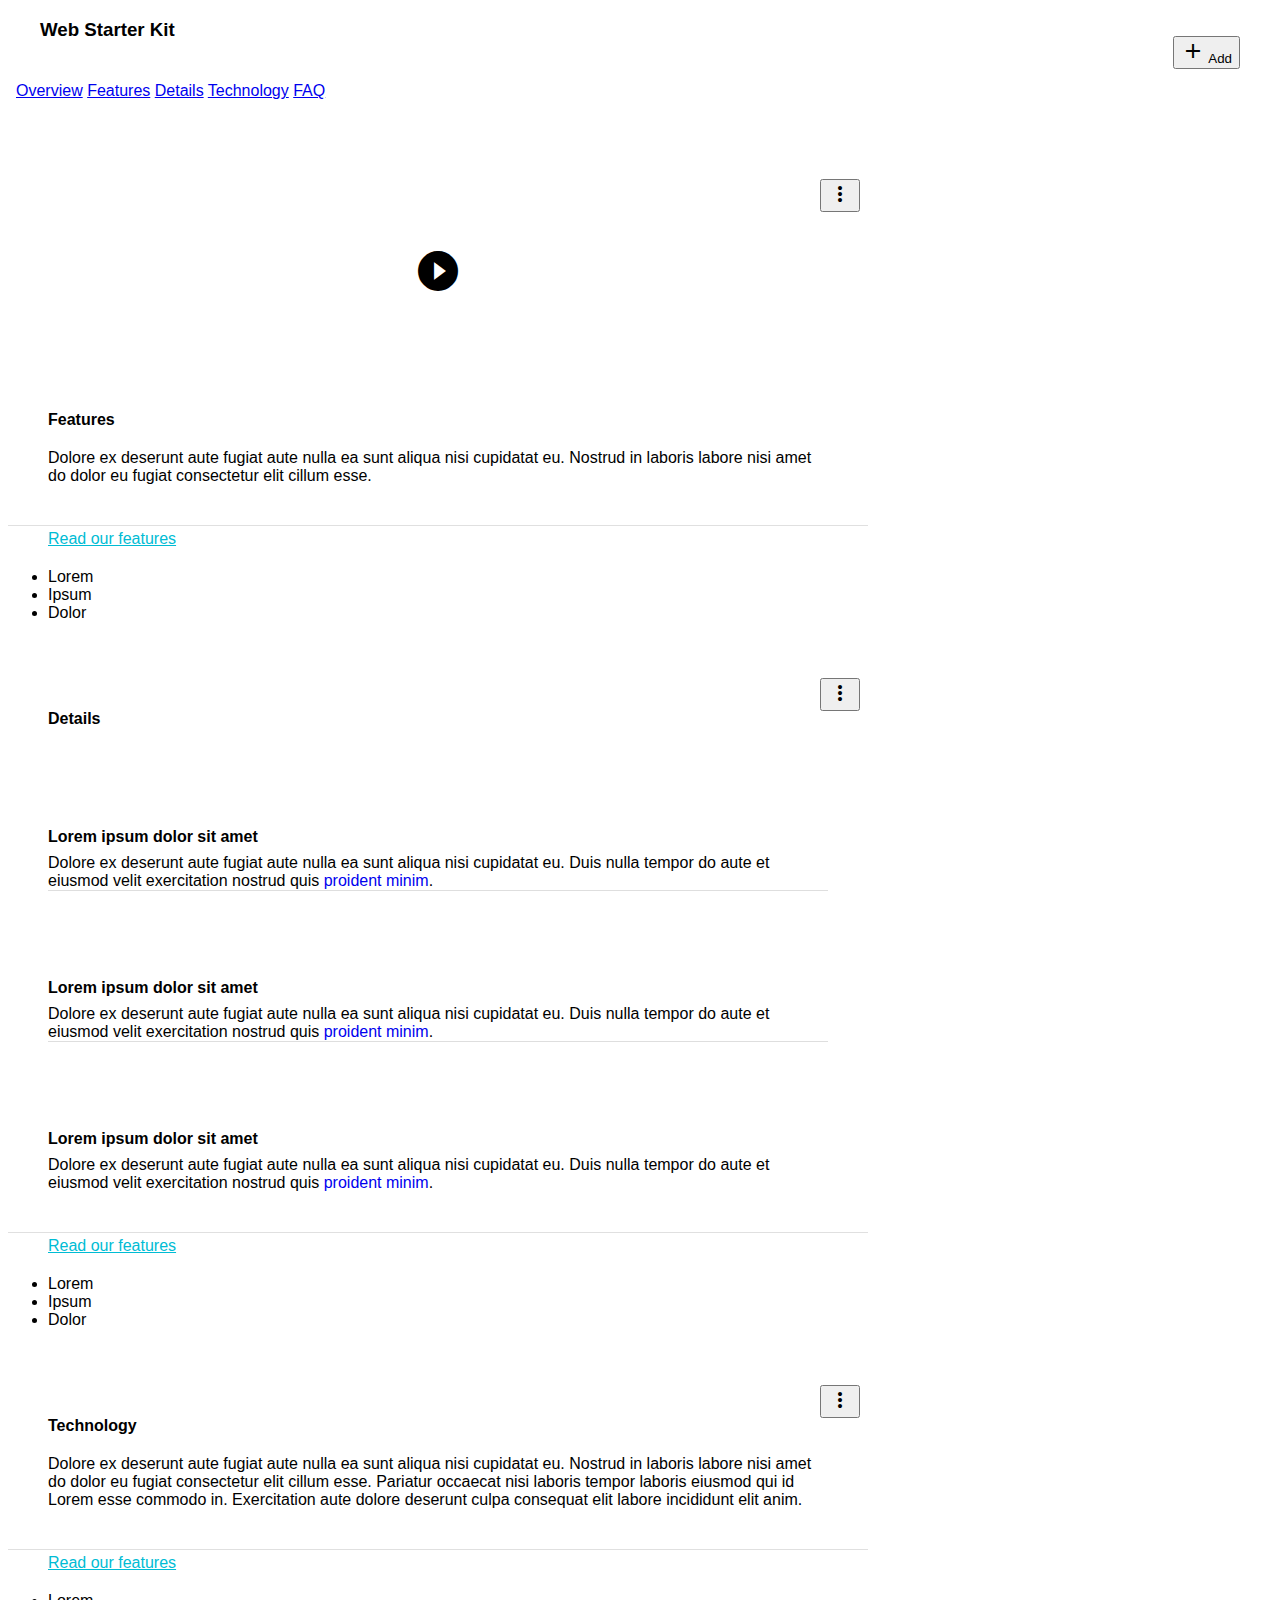
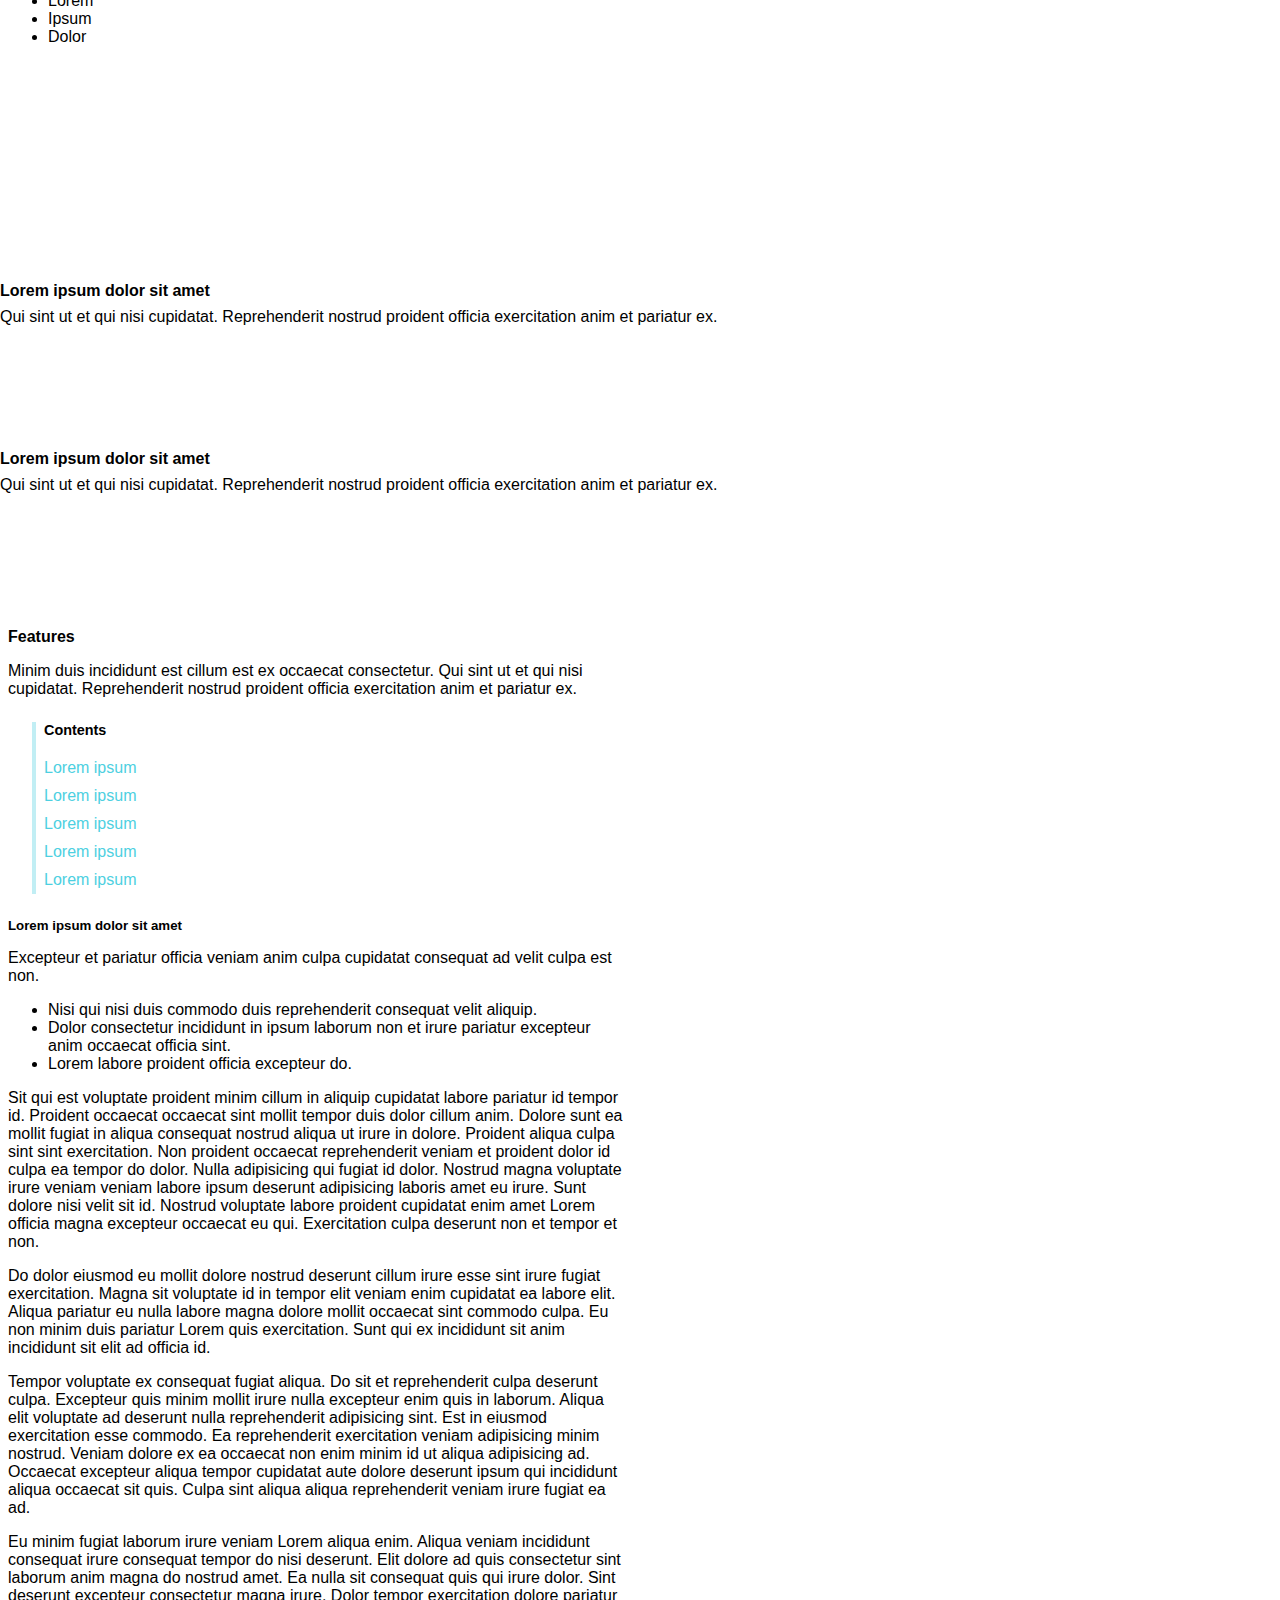
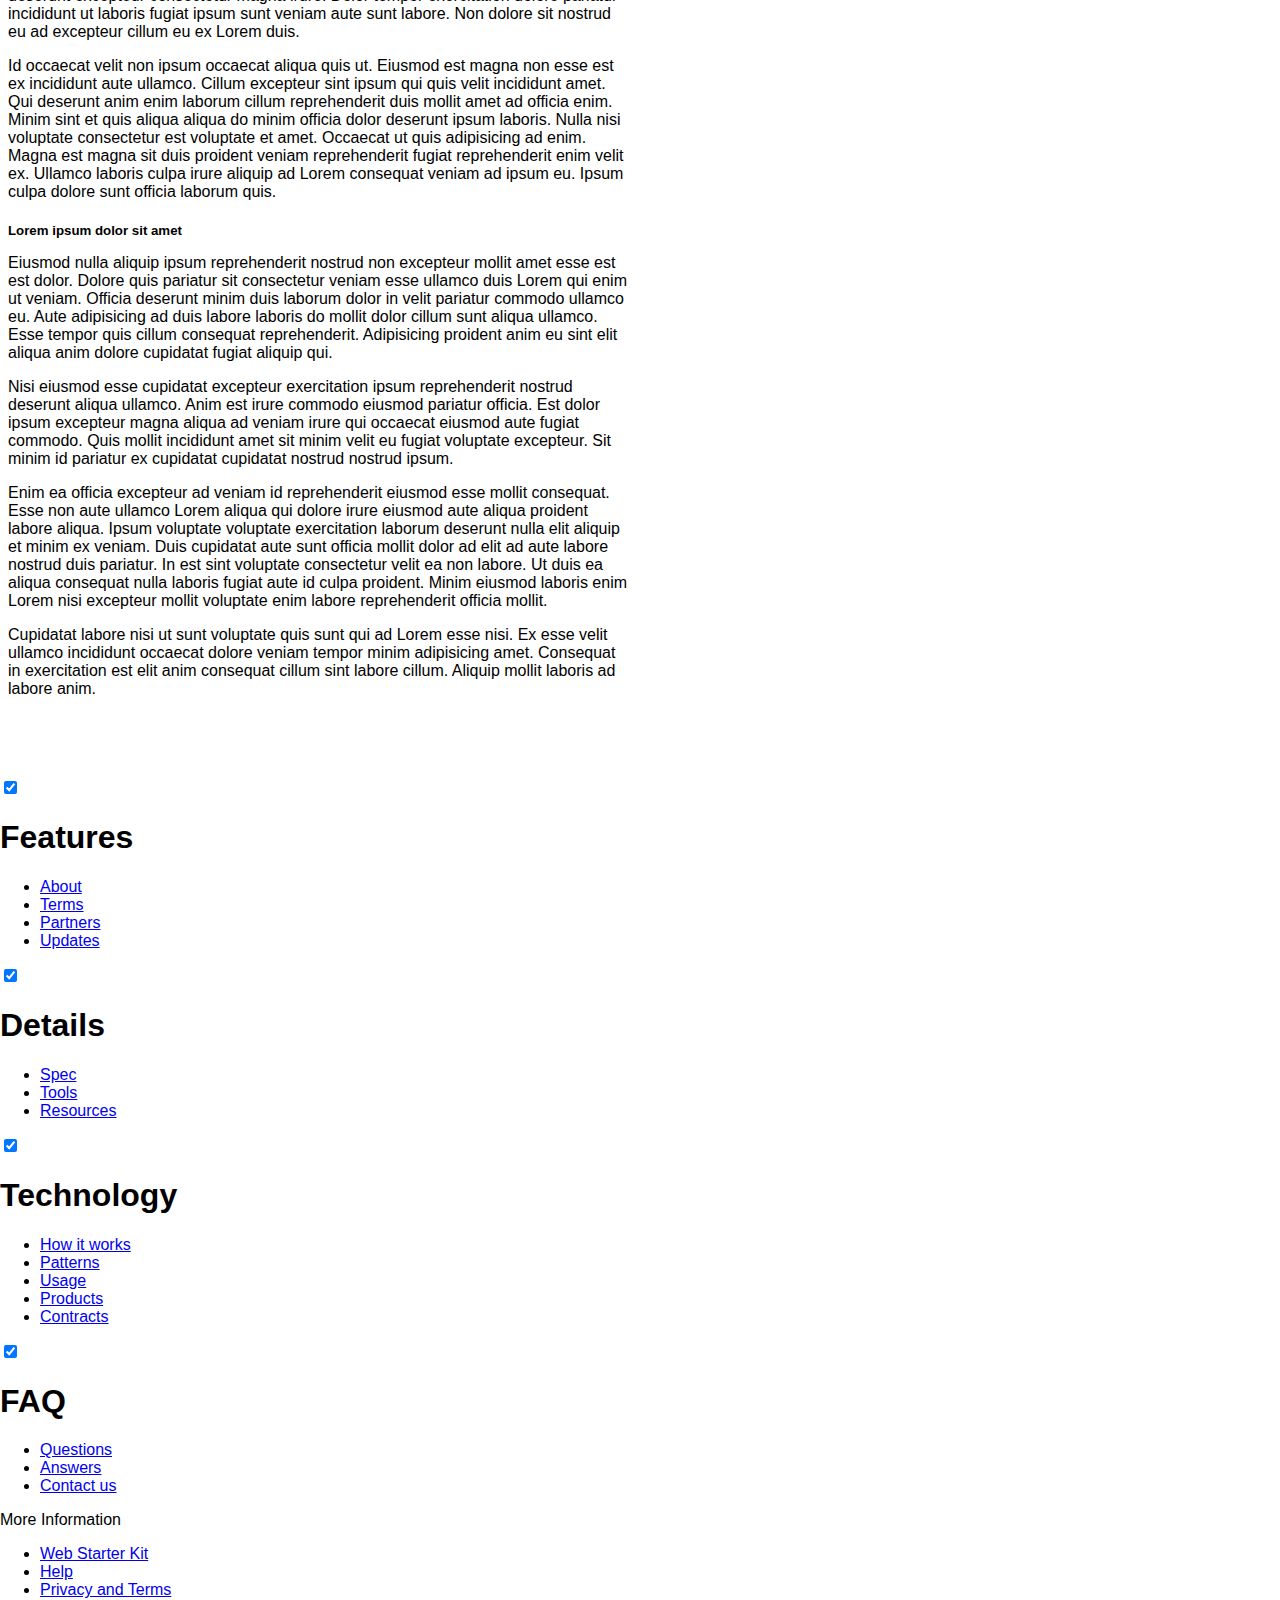
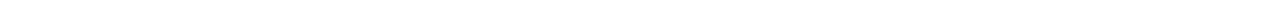
<file: styleguide/app/index.html>
<!doctype html>
<html lang="">
  <head>
    <meta charset="utf-8">
    <meta http-equiv="X-UA-Compatible" content="IE=edge">
    <meta name="description" content="">
    <meta name="viewport" content="width=device-width, initial-scale=1.0">
    <title>Web Starter Kit</title>

    <!-- Disable tap highlight on IE -->
    <meta name="msapplication-tap-highlight" content="no">

    <!-- Web Application Manifest -->
    <link rel="manifest" href="manifest.json">

    <!-- Add to homescreen for Chrome on Android -->
    <meta name="mobile-web-app-capable" content="yes">
    <meta name="application-name" content="Web Starter Kit">
    <link rel="icon" sizes="192x192" href="images/touch/chrome-touch-icon-192x192.png">

    <!-- Add to homescreen for Safari on iOS -->
    <meta name="apple-mobile-web-app-capable" content="yes">
    <meta name="apple-mobile-web-app-status-bar-style" content="black">
    <meta name="apple-mobile-web-app-title" content="Web Starter Kit">
    <link rel="apple-touch-icon" href="images/touch/apple-touch-icon.png">

    <!-- Tile icon for Win8 (144x144 + tile color) -->
    <meta name="msapplication-TileImage" content="images/touch/ms-touch-icon-144x144-precomposed.png">
    <meta name="msapplication-TileColor" content="#2F3BA2">

    <!-- Color the status bar on mobile devices -->
    <meta name="theme-color" content="#2F3BA2">

    <!-- SEO: If your mobile URL is different from the desktop URL, add a canonical link to the desktop page https://developers.google.com/webmasters/smartphone-sites/feature-phones -->
    <!--
    <link rel="canonical" href="http://www.example.com/">
    -->

    <!-- Material Design icons -->
    <link rel="stylesheet" href="https://fonts.googleapis.com/icon?family=Material+Icons">


    <!-- Material Design Lite page styles:
    You can choose other color schemes from the CDN, more info here http://www.getmdl.io/customize/index.html
    Format: material.color1-color2.min.css, some examples:
    material.red-teal.min.css
    material.blue-orange.min.css
    material.purple-indigo.min.css
    -->
    <link rel="stylesheet" href="https://code.getmdl.io/1.2.1/material.orange-blue.min.css">

    <!-- Your styles -->
    <link rel="stylesheet" href="styles/main.css">
  </head>
  <body class="mdl-demo mdl-color--grey-100 mdl-color-text--grey-700 mdl-base">
    <div class="mdl-layout mdl-js-layout mdl-layout--fixed-header">
      <header class="mdl-layout__header mdl-layout__header--scroll mdl-color--primary">
        <div class="mdl-layout--large-screen-only mdl-layout__header-row">
        </div>
        <div class="mdl-layout--large-screen-only mdl-layout__header-row">
          <h3>Web Starter Kit</h3>
        </div>
        <div class="mdl-layout--large-screen-only mdl-layout__header-row">
        </div>
        <div class="mdl-layout__tab-bar mdl-js-ripple-effect mdl-color--primary-dark">
          <a href="#overview" class="mdl-layout__tab is-active">Overview</a>
          <a href="#features" class="mdl-layout__tab">Features</a>
          <a href="#features" class="mdl-layout__tab">Details</a>
          <a href="#features" class="mdl-layout__tab">Technology</a>
          <a href="#features" class="mdl-layout__tab">FAQ</a>
          <button class="mdl-button mdl-js-button mdl-button--fab mdl-js-ripple-effect mdl-button--colored mdl-shadow--4dp mdl-color--accent" id="add">
            <i class="material-icons" role="presentation">add</i>
            <span class="visuallyhidden">Add</span>
          </button>
        </div>
      </header>
      <main class="mdl-layout__content">
        <div class="mdl-layout__tab-panel is-active" id="overview">
          <section class="section--center mdl-grid mdl-grid--no-spacing mdl-shadow--2dp">
            <header class="section__play-btn mdl-cell mdl-cell--3-col-desktop mdl-cell--2-col-tablet mdl-cell--4-col-phone mdl-color--teal-100 mdl-color-text--white">
              <i class="material-icons">play_circle_filled</i>
            </header>
            <div class="mdl-card mdl-cell mdl-cell--9-col-desktop mdl-cell--6-col-tablet mdl-cell--4-col-phone">
              <div class="mdl-card__supporting-text">
                <h4>Features</h4>
                Dolore ex deserunt aute fugiat aute nulla ea sunt aliqua nisi cupidatat eu. Nostrud in laboris labore nisi amet do dolor eu fugiat consectetur elit cillum esse.
              </div>
              <div class="mdl-card__actions">
                <a href="#" class="mdl-button">Read our features</a>
              </div>
            </div>
            <button class="mdl-button mdl-js-button mdl-js-ripple-effect mdl-button--icon" id="btn1">
              <i class="material-icons">more_vert</i>
            </button>
            <ul class="mdl-menu mdl-js-menu mdl-menu--bottom-right" for="btn1">
              <li class="mdl-menu__item">Lorem</li>
              <li class="mdl-menu__item" disabled>Ipsum</li>
              <li class="mdl-menu__item">Dolor</li>
            </ul>
          </section>
          <section class="section--center mdl-grid mdl-grid--no-spacing mdl-shadow--2dp">
            <div class="mdl-card mdl-cell mdl-cell--12-col">
              <div class="mdl-card__supporting-text mdl-grid mdl-grid--no-spacing">
                <h4 class="mdl-cell mdl-cell--12-col">Details</h4>
                <div class="section__circle-container mdl-cell mdl-cell--2-col mdl-cell--1-col-phone">
                  <div class="section__circle-container__circle mdl-color--primary"></div>
                </div>
                <div class="section__text mdl-cell mdl-cell--10-col-desktop mdl-cell--6-col-tablet mdl-cell--3-col-phone">
                  <h5>Lorem ipsum dolor sit amet</h5>
                  Dolore ex deserunt aute fugiat aute nulla ea sunt aliqua nisi cupidatat eu. Duis nulla tempor do aute et eiusmod velit exercitation nostrud quis <a href="#">proident minim</a>.
                </div>
                <div class="section__circle-container mdl-cell mdl-cell--2-col mdl-cell--1-col-phone">
                  <div class="section__circle-container__circle mdl-color--primary"></div>
                </div>
                <div class="section__text mdl-cell mdl-cell--10-col-desktop mdl-cell--6-col-tablet mdl-cell--3-col-phone">
                  <h5>Lorem ipsum dolor sit amet</h5>
                  Dolore ex deserunt aute fugiat aute nulla ea sunt aliqua nisi cupidatat eu. Duis nulla tempor do aute et eiusmod velit exercitation nostrud quis <a href="#">proident minim</a>.
                </div>
                <div class="section__circle-container mdl-cell mdl-cell--2-col mdl-cell--1-col-phone">
                  <div class="section__circle-container__circle mdl-color--primary"></div>
                </div>
                <div class="section__text mdl-cell mdl-cell--10-col-desktop mdl-cell--6-col-tablet mdl-cell--3-col-phone">
                  <h5>Lorem ipsum dolor sit amet</h5>
                  Dolore ex deserunt aute fugiat aute nulla ea sunt aliqua nisi cupidatat eu. Duis nulla tempor do aute et eiusmod velit exercitation nostrud quis <a href="#">proident minim</a>.
                </div>
              </div>
              <div class="mdl-card__actions">
                <a href="#" class="mdl-button">Read our features</a>
              </div>
            </div>
            <button class="mdl-button mdl-js-button mdl-js-ripple-effect mdl-button--icon" id="btn2">
              <i class="material-icons">more_vert</i>
            </button>
            <ul class="mdl-menu mdl-js-menu mdl-menu--bottom-right" for="btn2">
              <li class="mdl-menu__item">Lorem</li>
              <li class="mdl-menu__item" disabled>Ipsum</li>
              <li class="mdl-menu__item">Dolor</li>
            </ul>
          </section>
          <section class="section--center mdl-grid mdl-grid--no-spacing mdl-shadow--2dp">
            <div class="mdl-card mdl-cell mdl-cell--12-col">
              <div class="mdl-card__supporting-text">
                <h4>Technology</h4>
                Dolore ex deserunt aute fugiat aute nulla ea sunt aliqua nisi cupidatat eu. Nostrud in laboris labore nisi amet do dolor eu fugiat consectetur elit cillum esse. Pariatur occaecat nisi laboris tempor laboris eiusmod qui id Lorem esse commodo in. Exercitation aute dolore deserunt culpa consequat elit labore incididunt elit anim.
              </div>
              <div class="mdl-card__actions">
                <a href="#" class="mdl-button">Read our features</a>
              </div>
            </div>
            <button class="mdl-button mdl-js-button mdl-js-ripple-effect mdl-button--icon" id="btn3">
              <i class="material-icons">more_vert</i>
            </button>
            <ul class="mdl-menu mdl-js-menu mdl-menu--bottom-right" for="btn3">
              <li class="mdl-menu__item">Lorem</li>
              <li class="mdl-menu__item" disabled>Ipsum</li>
              <li class="mdl-menu__item">Dolor</li>
            </ul>
          </section>
          <section class="section--footer mdl-color--white mdl-grid">
            <div class="section__circle-container mdl-cell mdl-cell--2-col mdl-cell--1-col-phone">
              <div class="section__circle-container__circle mdl-color--accent section__circle--big"></div>
            </div>
            <div class="section__text mdl-cell mdl-cell--4-col-desktop mdl-cell--6-col-tablet mdl-cell--3-col-phone">
              <h5>Lorem ipsum dolor sit amet</h5>
              Qui sint ut et qui nisi cupidatat. Reprehenderit nostrud proident officia exercitation anim et pariatur ex.
            </div>
            <div class="section__circle-container mdl-cell mdl-cell--2-col mdl-cell--1-col-phone">
              <div class="section__circle-container__circle mdl-color--accent section__circle--big"></div>
            </div>
            <div class="section__text mdl-cell mdl-cell--4-col-desktop mdl-cell--6-col-tablet mdl-cell--3-col-phone">
              <h5>Lorem ipsum dolor sit amet</h5>
              Qui sint ut et qui nisi cupidatat. Reprehenderit nostrud proident officia exercitation anim et pariatur ex.
            </div>
          </section>
        </div>
        <div class="mdl-layout__tab-panel" id="features">
          <section class="section--center mdl-grid mdl-grid--no-spacing">
            <div class="mdl-cell mdl-cell--12-col">
              <h4>Features</h4>
              Minim duis incididunt est cillum est ex occaecat consectetur. Qui sint ut et qui nisi cupidatat. Reprehenderit nostrud proident officia exercitation anim et pariatur ex.
              <ul class="toc">
                <h4>Contents</h4>
                <a href="#lorem1">Lorem ipsum</a>
                <a href="#lorem2">Lorem ipsum</a>
                <a href="#lorem3">Lorem ipsum</a>
                <a href="#lorem4">Lorem ipsum</a>
                <a href="#lorem5">Lorem ipsum</a>
              </ul>

              <h5 id="lorem1">Lorem ipsum dolor sit amet</h5>
              Excepteur et pariatur officia veniam anim culpa cupidatat consequat ad velit culpa est non.
              <ul>
                <li>Nisi qui nisi duis commodo duis reprehenderit consequat velit aliquip.</li>
                <li>Dolor consectetur incididunt in ipsum laborum non et irure pariatur excepteur anim occaecat officia sint.</li>
                <li>Lorem labore proident officia excepteur do.</li>
              </ul>

              <p>
                Sit qui est voluptate proident minim cillum in aliquip cupidatat labore pariatur id tempor id. Proident occaecat occaecat sint mollit tempor duis dolor cillum anim. Dolore sunt ea mollit fugiat in aliqua consequat nostrud aliqua ut irure in dolore. Proident aliqua culpa sint sint exercitation. Non proident occaecat reprehenderit veniam et proident dolor id culpa ea tempor do dolor. Nulla adipisicing qui fugiat id dolor. Nostrud magna voluptate irure veniam veniam labore ipsum deserunt adipisicing laboris amet eu irure. Sunt dolore nisi velit sit id. Nostrud voluptate labore proident cupidatat enim amet Lorem officia magna excepteur occaecat eu qui. Exercitation culpa deserunt non et tempor et non.
              </p>
              <p>
                Do dolor eiusmod eu mollit dolore nostrud deserunt cillum irure esse sint irure fugiat exercitation. Magna sit voluptate id in tempor elit veniam enim cupidatat ea labore elit. Aliqua pariatur eu nulla labore magna dolore mollit occaecat sint commodo culpa. Eu non minim duis pariatur Lorem quis exercitation. Sunt qui ex incididunt sit anim incididunt sit elit ad officia id.
              </p>
              <p id="lorem2">
                Tempor voluptate ex consequat fugiat aliqua. Do sit et reprehenderit culpa deserunt culpa. Excepteur quis minim mollit irure nulla excepteur enim quis in laborum. Aliqua elit voluptate ad deserunt nulla reprehenderit adipisicing sint. Est in eiusmod exercitation esse commodo. Ea reprehenderit exercitation veniam adipisicing minim nostrud. Veniam dolore ex ea occaecat non enim minim id ut aliqua adipisicing ad. Occaecat excepteur aliqua tempor cupidatat aute dolore deserunt ipsum qui incididunt aliqua occaecat sit quis. Culpa sint aliqua aliqua reprehenderit veniam irure fugiat ea ad.
              </p>
              <p>
                Eu minim fugiat laborum irure veniam Lorem aliqua enim. Aliqua veniam incididunt consequat irure consequat tempor do nisi deserunt. Elit dolore ad quis consectetur sint laborum anim magna do nostrud amet. Ea nulla sit consequat quis qui irure dolor. Sint deserunt excepteur consectetur magna irure. Dolor tempor exercitation dolore pariatur incididunt ut laboris fugiat ipsum sunt veniam aute sunt labore. Non dolore sit nostrud eu ad excepteur cillum eu ex Lorem duis.
              </p>
              <p>
                Id occaecat velit non ipsum occaecat aliqua quis ut. Eiusmod est magna non esse est ex incididunt aute ullamco. Cillum excepteur sint ipsum qui quis velit incididunt amet. Qui deserunt anim enim laborum cillum reprehenderit duis mollit amet ad officia enim. Minim sint et quis aliqua aliqua do minim officia dolor deserunt ipsum laboris. Nulla nisi voluptate consectetur est voluptate et amet. Occaecat ut quis adipisicing ad enim. Magna est magna sit duis proident veniam reprehenderit fugiat reprehenderit enim velit ex. Ullamco laboris culpa irure aliquip ad Lorem consequat veniam ad ipsum eu. Ipsum culpa dolore sunt officia laborum quis.
              </p>

              <h5 id="lorem3">Lorem ipsum dolor sit amet</h5>

              <p id="lorem4">
                Eiusmod nulla aliquip ipsum reprehenderit nostrud non excepteur mollit amet esse est est dolor. Dolore quis pariatur sit consectetur veniam esse ullamco duis Lorem qui enim ut veniam. Officia deserunt minim duis laborum dolor in velit pariatur commodo ullamco eu. Aute adipisicing ad duis labore laboris do mollit dolor cillum sunt aliqua ullamco. Esse tempor quis cillum consequat reprehenderit. Adipisicing proident anim eu sint elit aliqua anim dolore cupidatat fugiat aliquip qui.
              </p>
              <p id="lorem5">
                Nisi eiusmod esse cupidatat excepteur exercitation ipsum reprehenderit nostrud deserunt aliqua ullamco. Anim est irure commodo eiusmod pariatur officia. Est dolor ipsum excepteur magna aliqua ad veniam irure qui occaecat eiusmod aute fugiat commodo. Quis mollit incididunt amet sit minim velit eu fugiat voluptate excepteur. Sit minim id pariatur ex cupidatat cupidatat nostrud nostrud ipsum.
              </p>
              <p>
                Enim ea officia excepteur ad veniam id reprehenderit eiusmod esse mollit consequat. Esse non aute ullamco Lorem aliqua qui dolore irure eiusmod aute aliqua proident labore aliqua. Ipsum voluptate voluptate exercitation laborum deserunt nulla elit aliquip et minim ex veniam. Duis cupidatat aute sunt officia mollit dolor ad elit ad aute labore nostrud duis pariatur. In est sint voluptate consectetur velit ea non labore. Ut duis ea aliqua consequat nulla laboris fugiat aute id culpa proident. Minim eiusmod laboris enim Lorem nisi excepteur mollit voluptate enim labore reprehenderit officia mollit.
              </p>
              <p>
                Cupidatat labore nisi ut sunt voluptate quis sunt qui ad Lorem esse nisi. Ex esse velit ullamco incididunt occaecat dolore veniam tempor minim adipisicing amet. Consequat in exercitation est elit anim consequat cillum sint labore cillum. Aliquip mollit laboris ad labore anim.
              </p>
            </div>
          </section>
        </div>
        <footer class="mdl-mega-footer">
          <div class="mdl-mega-footer--middle-section">
            <div class="mdl-mega-footer--drop-down-section">
              <input class="mdl-mega-footer--heading-checkbox" type="checkbox" checked>
              <h1 class="mdl-mega-footer--heading">Features</h1>
              <ul class="mdl-mega-footer--link-list">
                <li><a href="#">About</a></li>
                <li><a href="#">Terms</a></li>
                <li><a href="#">Partners</a></li>
                <li><a href="#">Updates</a></li>
              </ul>
            </div>
            <div class="mdl-mega-footer--drop-down-section">
              <input class="mdl-mega-footer--heading-checkbox" type="checkbox" checked>
              <h1 class="mdl-mega-footer--heading">Details</h1>
              <ul class="mdl-mega-footer--link-list">
                <li><a href="#">Spec</a></li>
                <li><a href="#">Tools</a></li>
                <li><a href="#">Resources</a></li>
              </ul>
            </div>
            <div class="mdl-mega-footer--drop-down-section">
              <input class="mdl-mega-footer--heading-checkbox" type="checkbox" checked>
              <h1 class="mdl-mega-footer--heading">Technology</h1>
              <ul class="mdl-mega-footer--link-list">
                <li><a href="#">How it works</a></li>
                <li><a href="#">Patterns</a></li>
                <li><a href="#">Usage</a></li>
                <li><a href="#">Products</a></li>
                <li><a href="#">Contracts</a></li>
              </ul>
            </div>
            <div class="mdl-mega-footer--drop-down-section">
              <input class="mdl-mega-footer--heading-checkbox" type="checkbox" checked>
              <h1 class="mdl-mega-footer--heading">FAQ</h1>
              <ul class="mdl-mega-footer--link-list">
                <li><a href="#">Questions</a></li>
                <li><a href="#">Answers</a></li>
                <li><a href="#">Contact us</a></li>
              </ul>
            </div>
          </div>
          <div class="mdl-mega-footer--bottom-section">
            <div class="mdl-logo">
              More Information
            </div>
            <ul class="mdl-mega-footer--link-list">
              <li><a href="https://developers.google.com/web/starter-kit/">Web Starter Kit</a></li>
              <li><a href="#">Help</a></li>
              <li><a href="#">Privacy and Terms</a></li>
            </ul>
          </div>
        </footer>
      </main>
    </div>

    <script src="https://code.getmdl.io/1.2.1/material.min.js"></script>
    <!-- build:js scripts/main.min.js -->
    <script src="scripts/main.js"></script>
    <!-- endbuild -->

    <!-- Google Analytics: change UA-XXXXX-X to be your site's ID -->
    <script>
      (function(i,s,o,g,r,a,m){i['GoogleAnalyticsObject']=r;i[r]=i[r]||function(){
      (i[r].q=i[r].q||[]).push(arguments)},i[r].l=1*new Date();a=s.createElement(o),
      m=s.getElementsByTagName(o)[0];a.async=1;a.src=g;m.parentNode.insertBefore(a,m)
      })(window,document,'script','//www.google-analytics.com/analytics.js','ga');
      ga('create', 'UA-XXXXX-X', 'auto');
      ga('send', 'pageview');
    </script>
    <!-- Built with love using Web Starter Kit -->
  </body>
</html>
</file>
<file: styleguide/app/styles/main.css>
/**
 * Copyright 2015 Google Inc. All Rights Reserved.
 *
 * Licensed under the Apache License, Version 2.0 (the "License");
 * you may not use this file except in compliance with the License.
 * You may obtain a copy of the License at
 *
 *      http://www.apache.org/licenses/LICENSE-2.0
 *
 * Unless required by applicable law or agreed to in writing, software
 * distributed under the License is distributed on an "AS IS" BASIS,
 * WITHOUT WARRANTIES OR CONDITIONS OF ANY KIND, either express or implied.
 * See the License for the specific language governing permissions and
 * limitations under the License.
 */

/*
Note: any .css or .scss files included in the 'styles' directory
will be correctly compiled during `gulp serve` and `gulp`
 */

html, body {
  font-family: 'Roboto', 'Helvetica', sans-serif;
  margin: 0;
  padding: 0;
}
.mdl-demo .mdl-layout__header-row {
  padding-left: 40px;
}
.mdl-demo .mdl-layout.is-small-screen .mdl-layout__header-row h3 {
  font-size: inherit;
}
.mdl-demo .mdl-layout__tab-bar-button {
  display: none;
}
.mdl-demo .mdl-layout.is-small-screen .mdl-layout__tab-bar .mdl-button {
  display: none;
}
.mdl-demo .mdl-layout:not(.is-small-screen) .mdl-layout__tab-bar,
.mdl-demo .mdl-layout:not(.is-small-screen) .mdl-layout__tab-bar-container {
  overflow: visible;
}
.mdl-demo .mdl-layout__tab-bar-container {
  height: 64px;
}
.mdl-demo .mdl-layout__tab-bar {
  padding: 0;
  padding-left: 16px;
  box-sizing: border-box;
  height: 100%;
  width: 100%;
}
.mdl-demo .mdl-layout__tab-bar .mdl-layout__tab {
  height: 64px;
  line-height: 64px;
}
.mdl-demo .mdl-layout__tab-bar .mdl-layout__tab.is-active::after {
  background-color: white;
  height: 4px;
}
.mdl-demo main > .mdl-layout__tab-panel {
  padding: 8px;
  padding-top: 48px;
}
.mdl-demo .mdl-card {
  height: auto;
  display: flex;
  flex-direction: column;
}
.mdl-demo .mdl-card > * {
  height: auto;
}
.mdl-demo .mdl-card .mdl-card__supporting-text {
  margin: 40px;
  flex-grow: 1;
  padding: 0;
  color: inherit;
  width: calc(100% - 80px);
}
.mdl-demo.mdl-demo .mdl-card__supporting-text h4 {
  margin-top: 0;
  margin-bottom: 20px;
}
.mdl-demo .mdl-card__actions {
  margin: 0;
  padding: 4px 40px;
  color: inherit;
}
.mdl-demo .mdl-card__actions a {
  color: #00BCD4;
  margin: 0;
}
.mdl-demo .mdl-card__actions a:hover,
.mdl-demo .mdl-card__actions a:active {
  color: inherit;
  background-color: transparent;
}
.mdl-demo .mdl-card__supporting-text + .mdl-card__actions {
  border-top: 1px solid rgba(0, 0, 0, 0.12);
}
.mdl-demo #add {
  position: absolute;
  right: 40px;
  top: 36px;
  z-index: 999;
}

.mdl-demo .mdl-layout__content section:not(:last-of-type) {
  position: relative;
  margin-bottom: 48px;
}
.mdl-demo section.section--center {
  max-width: 860px;
}
.mdl-demo #features section.section--center {
  max-width: 620px;
}
.mdl-demo section > header{
  display: flex;
  align-items: center;
  justify-content: center;
}
.mdl-demo section > .section__play-btn {
  min-height: 200px;
}
.mdl-demo section > header > .material-icons {
  font-size: 3rem;
}
.mdl-demo section > button {
  position: absolute;
  z-index: 99;
  top: 8px;
  right: 8px;
}
.mdl-demo section .section__circle {
  display: flex;
  align-items: center;
  justify-content: flex-start;
  flex-grow: 0;
  flex-shrink: 1;
}
.mdl-demo section .section__text {
  flex-grow: 1;
  flex-shrink: 0;
  padding-top: 8px;
}
.mdl-demo section .section__text h5 {
  font-size: inherit;
  margin: 0;
  margin-bottom: 0.5em;
}
.mdl-demo section .section__text a {
  text-decoration: none;
}
.mdl-demo section .section__circle-container > .section__circle-container__circle {
  width: 64px;
  height: 64px;
  border-radius: 32px;
  margin: 8px 0;
}
.mdl-demo section.section--footer .section__circle--big {
  width: 100px;
  height: 100px;
  border-radius: 50px;
  margin: 8px 32px;
}
.mdl-demo .is-small-screen section.section--footer .section__circle--big {
  width: 50px;
  height: 50px;
  border-radius: 25px;
  margin: 8px 16px;
}
.mdl-demo section.section--footer {
  padding: 64px 0;
  margin: 0 -8px -8px -8px;
}
.mdl-demo section.section--center .section__text:not(:last-child) {
  border-bottom: 1px solid rgba(0,0,0,.13);
}
.mdl-demo .mdl-card .mdl-card__supporting-text > h3:first-child {
  margin-bottom: 24px;
}
.mdl-demo .mdl-layout__tab-panel:not(#overview) {
  background-color: white;
}
.mdl-demo #features section {
  margin-bottom: 72px;
}
.mdl-demo #features h4, #features h5 {
  margin-bottom: 16px;
}
.mdl-demo .toc {
  border-left: 4px solid #C1EEF4;
  margin: 24px;
  padding: 0;
  padding-left: 8px;
  display: flex;
  flex-direction: column;
}
.mdl-demo .toc h4 {
  font-size: 0.9rem;
  margin-top: 0;
}
.mdl-demo .toc a {
  color: #4DD0E1;
  text-decoration: none;
  font-size: 16px;
  line-height: 28px;
  display: block;
}
.mdl-demo .mdl-menu__container {
  z-index: 99;
}
</file>
